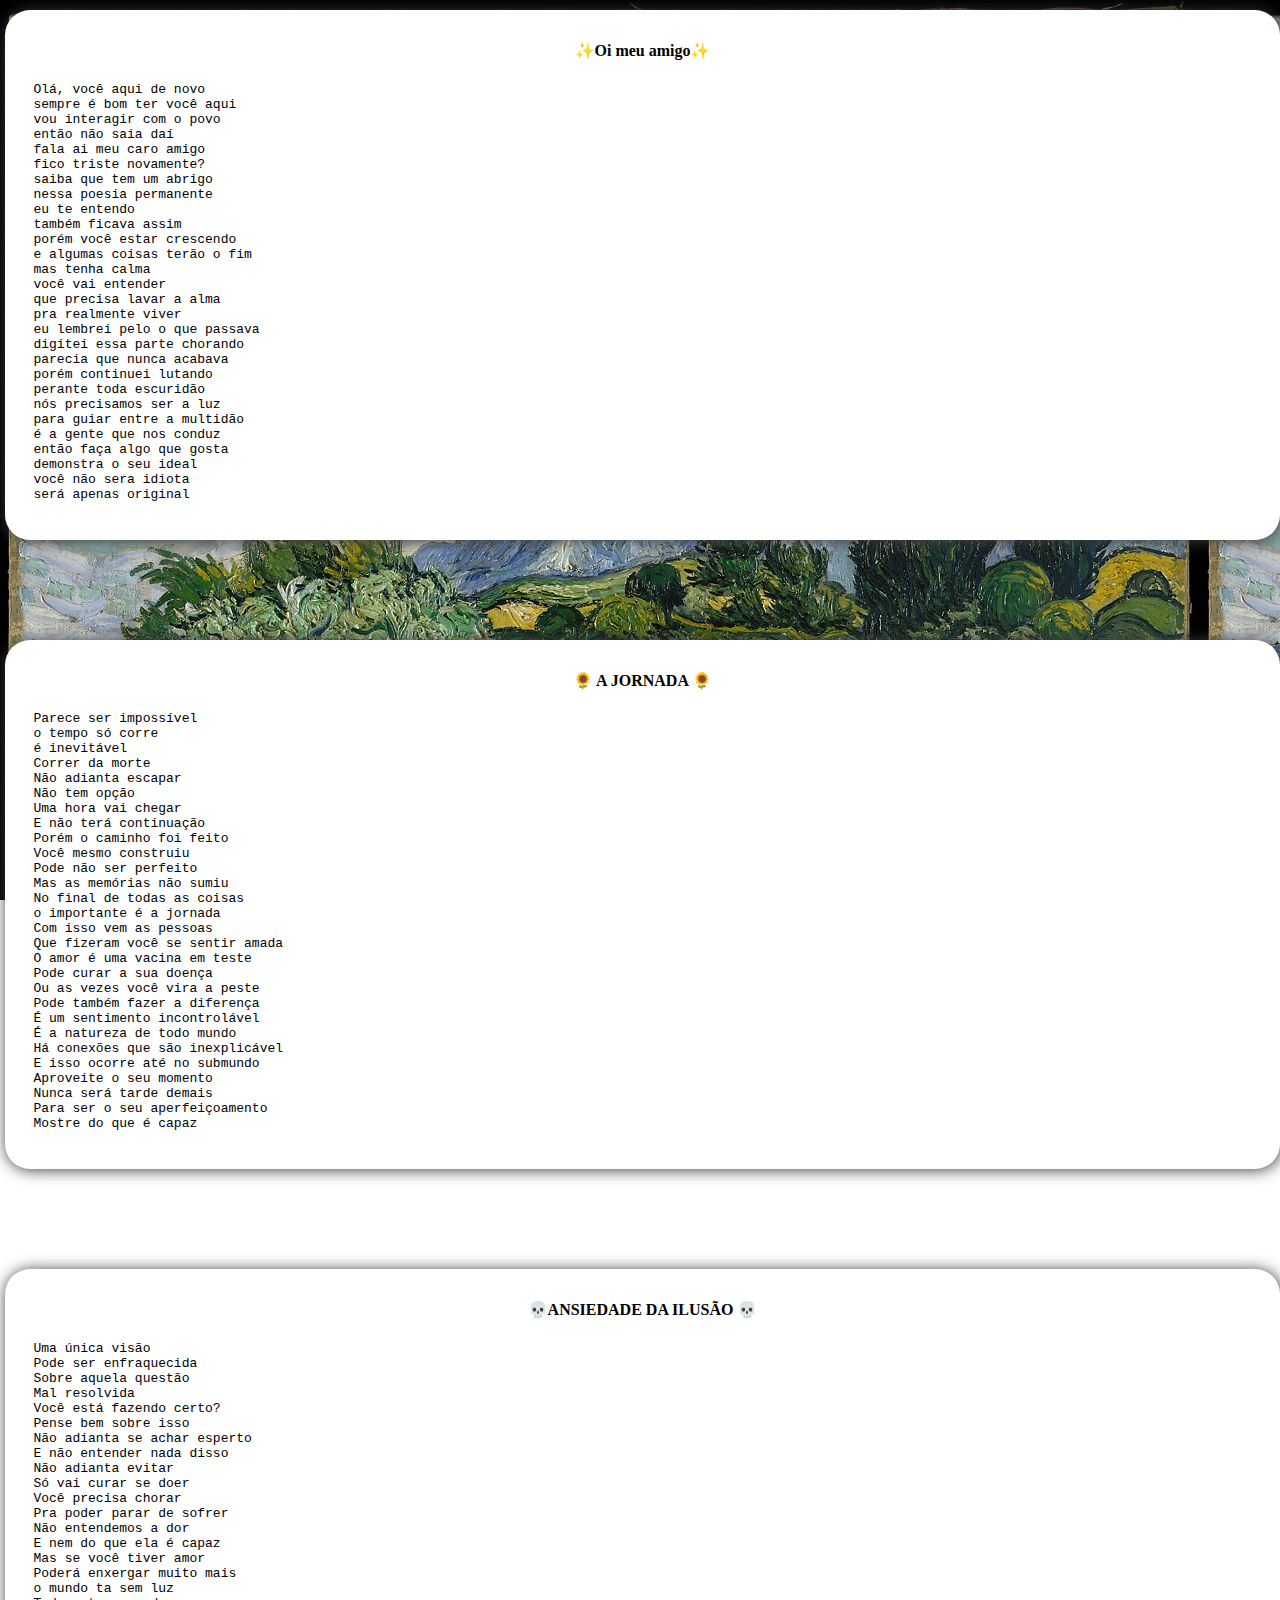
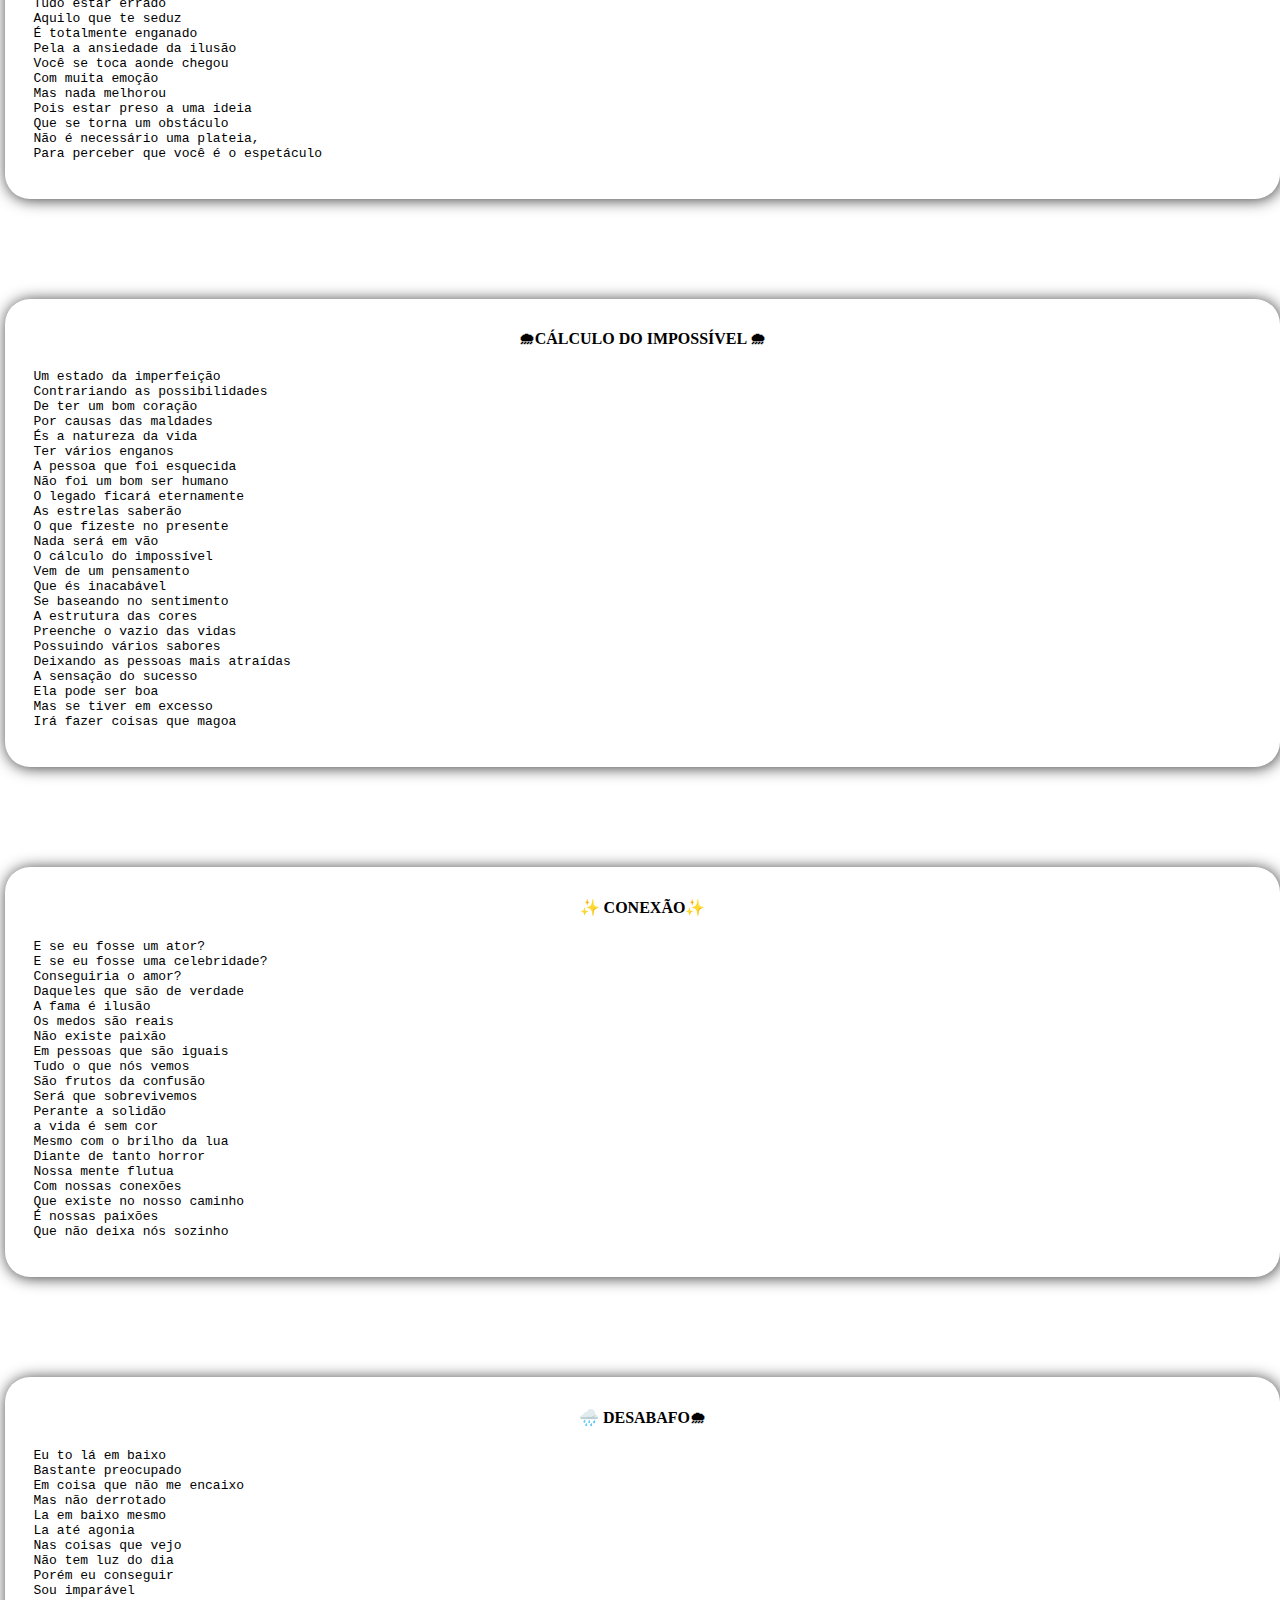
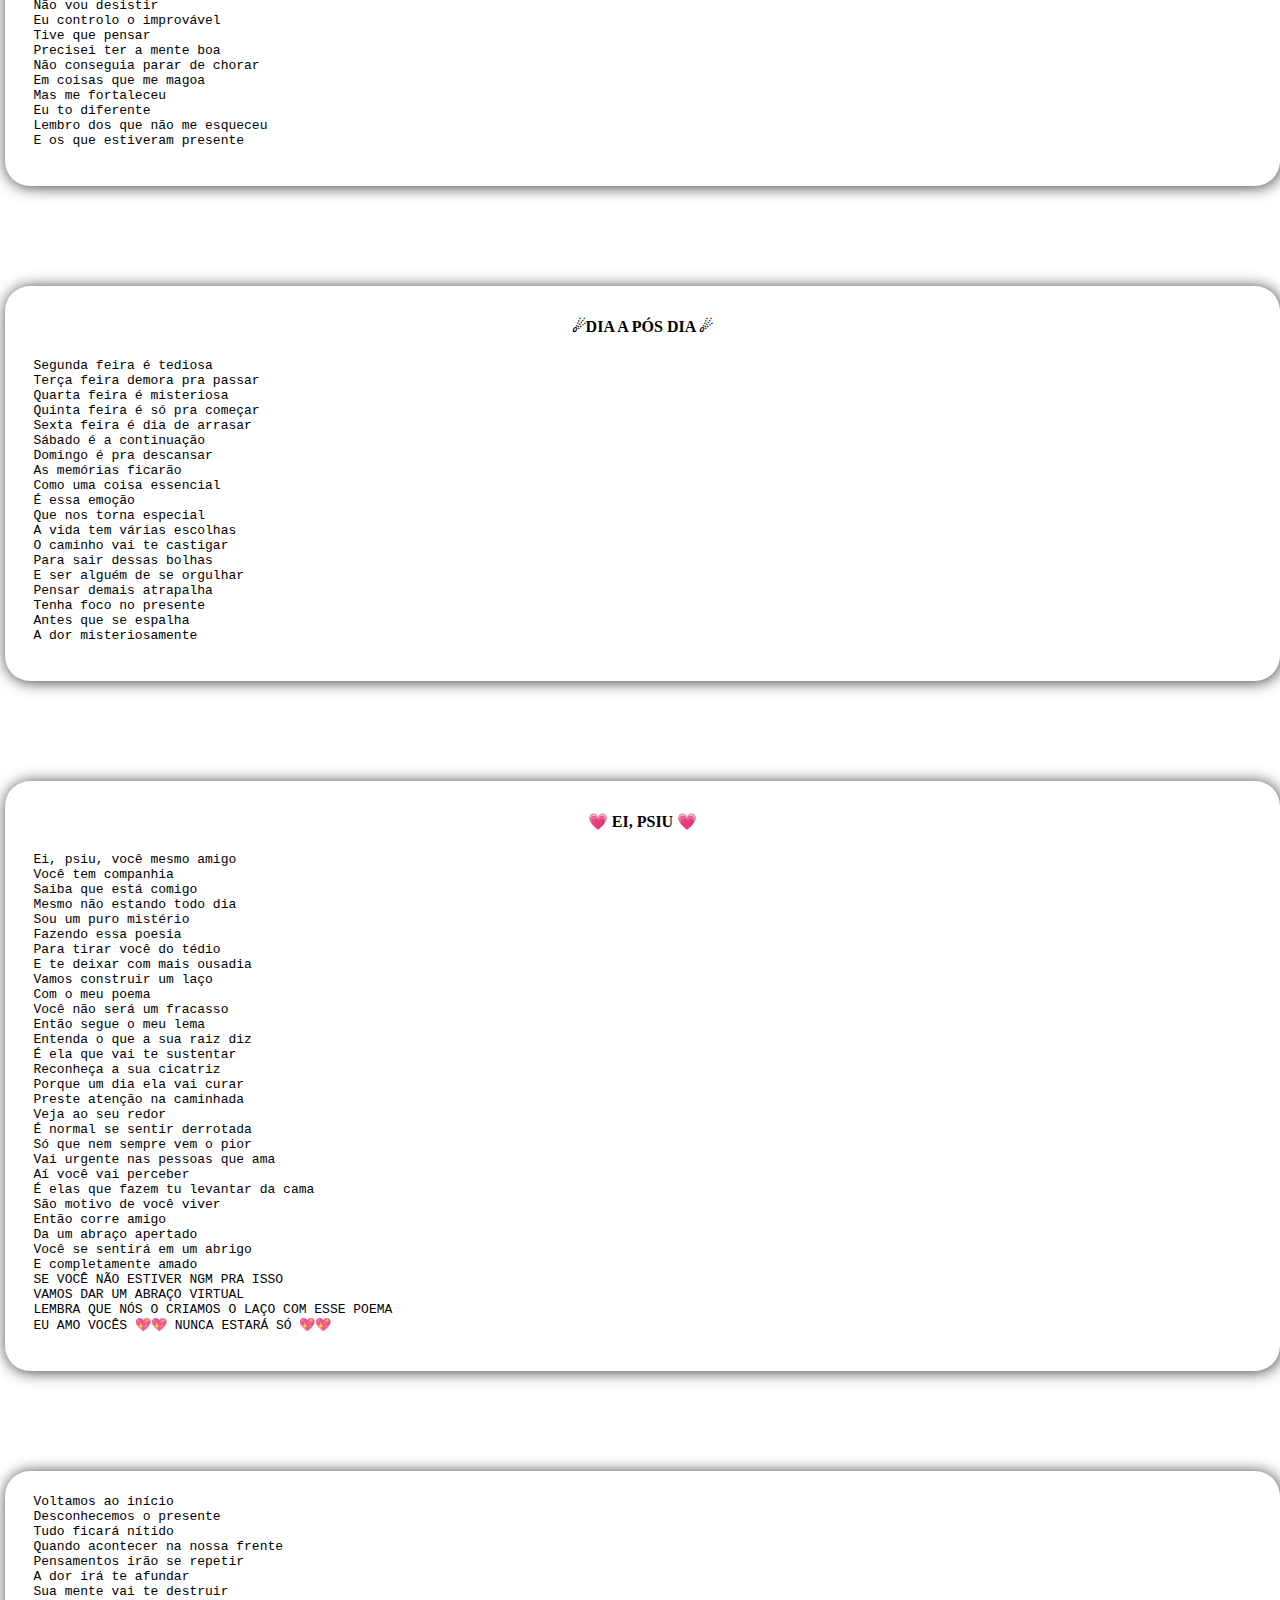
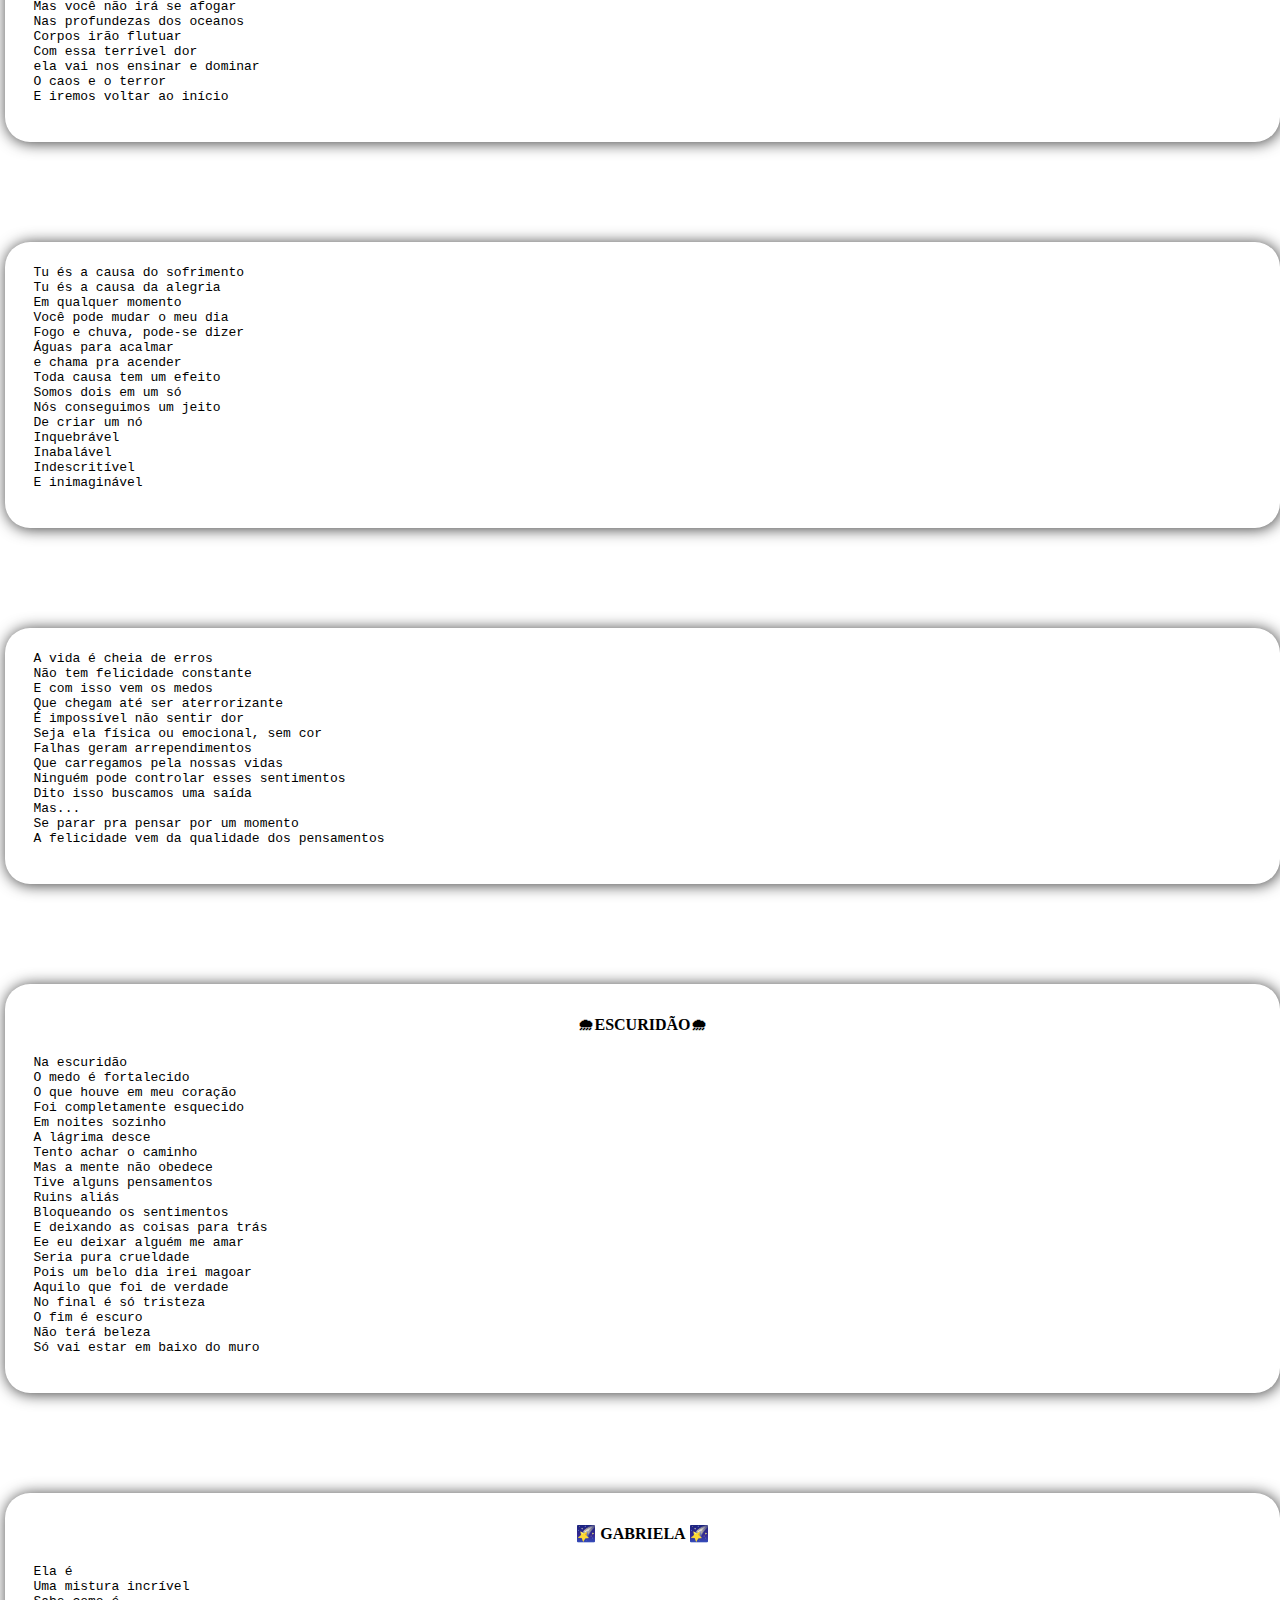
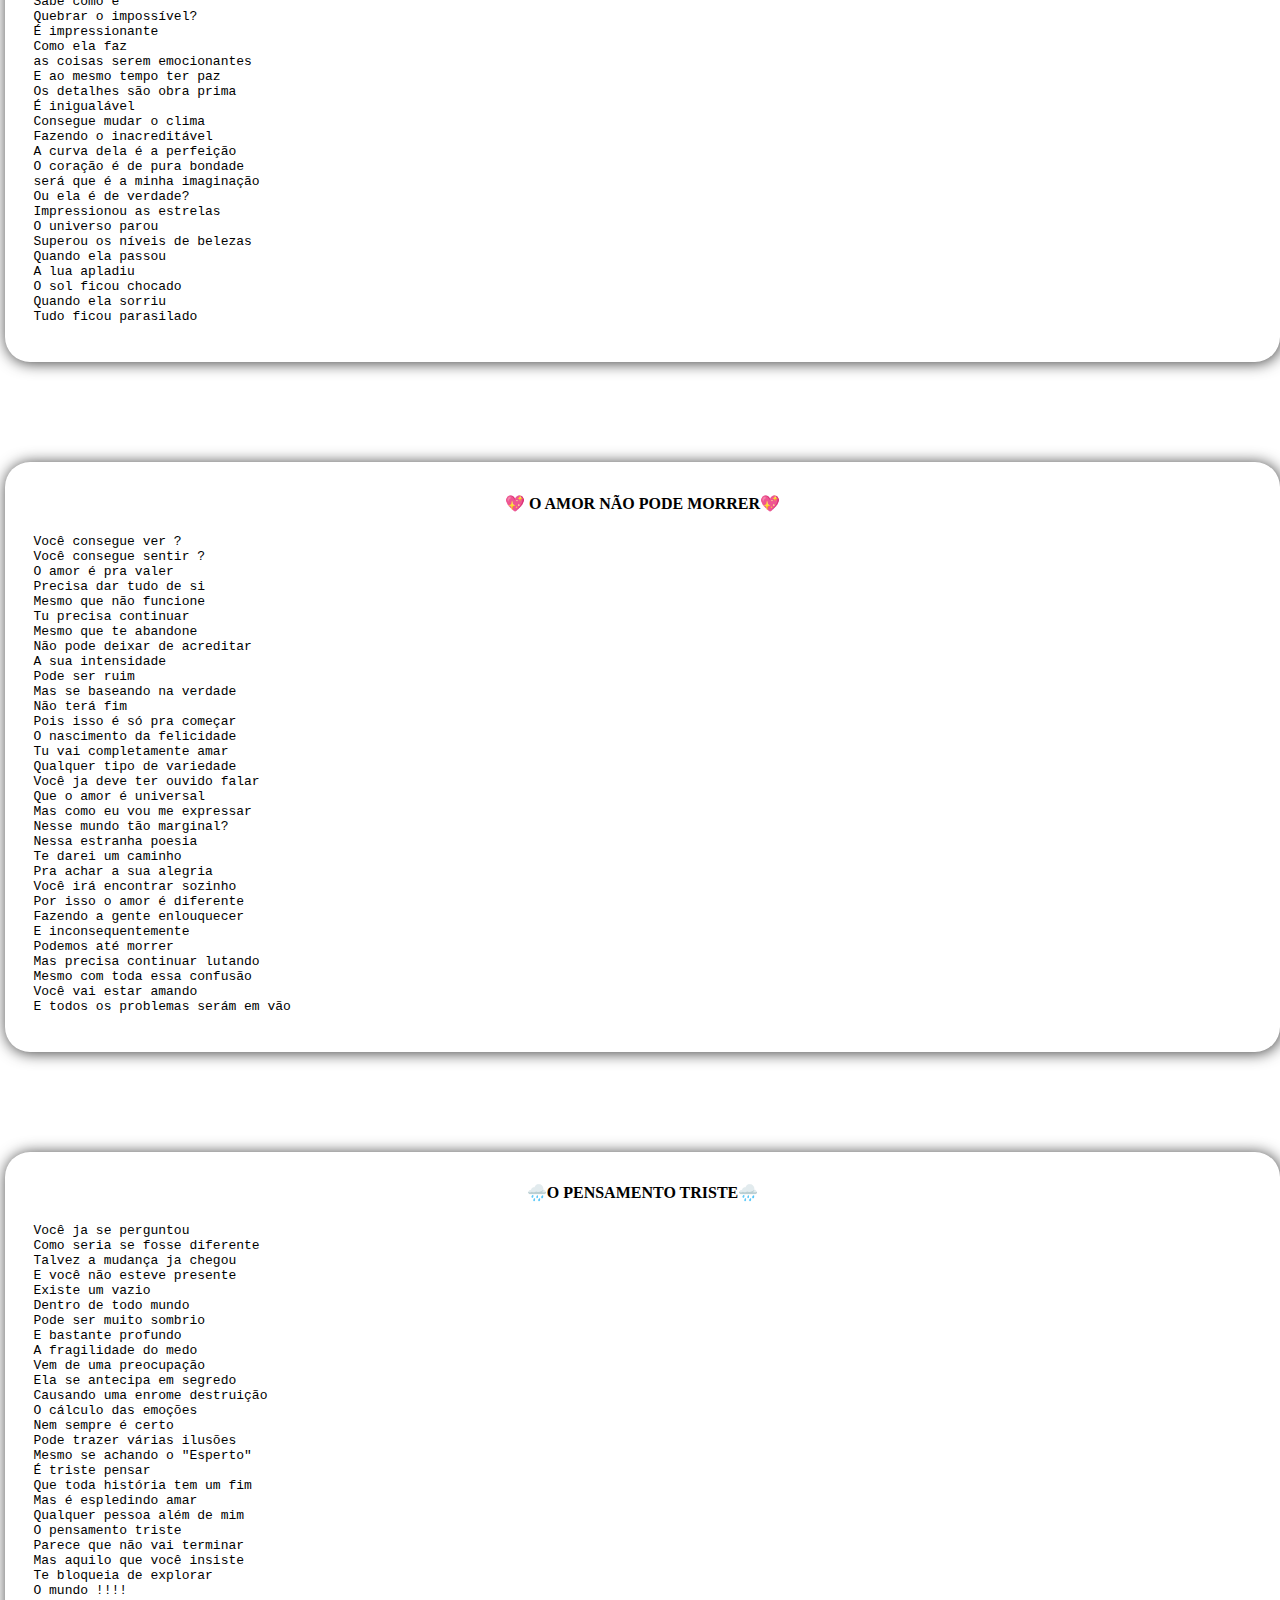
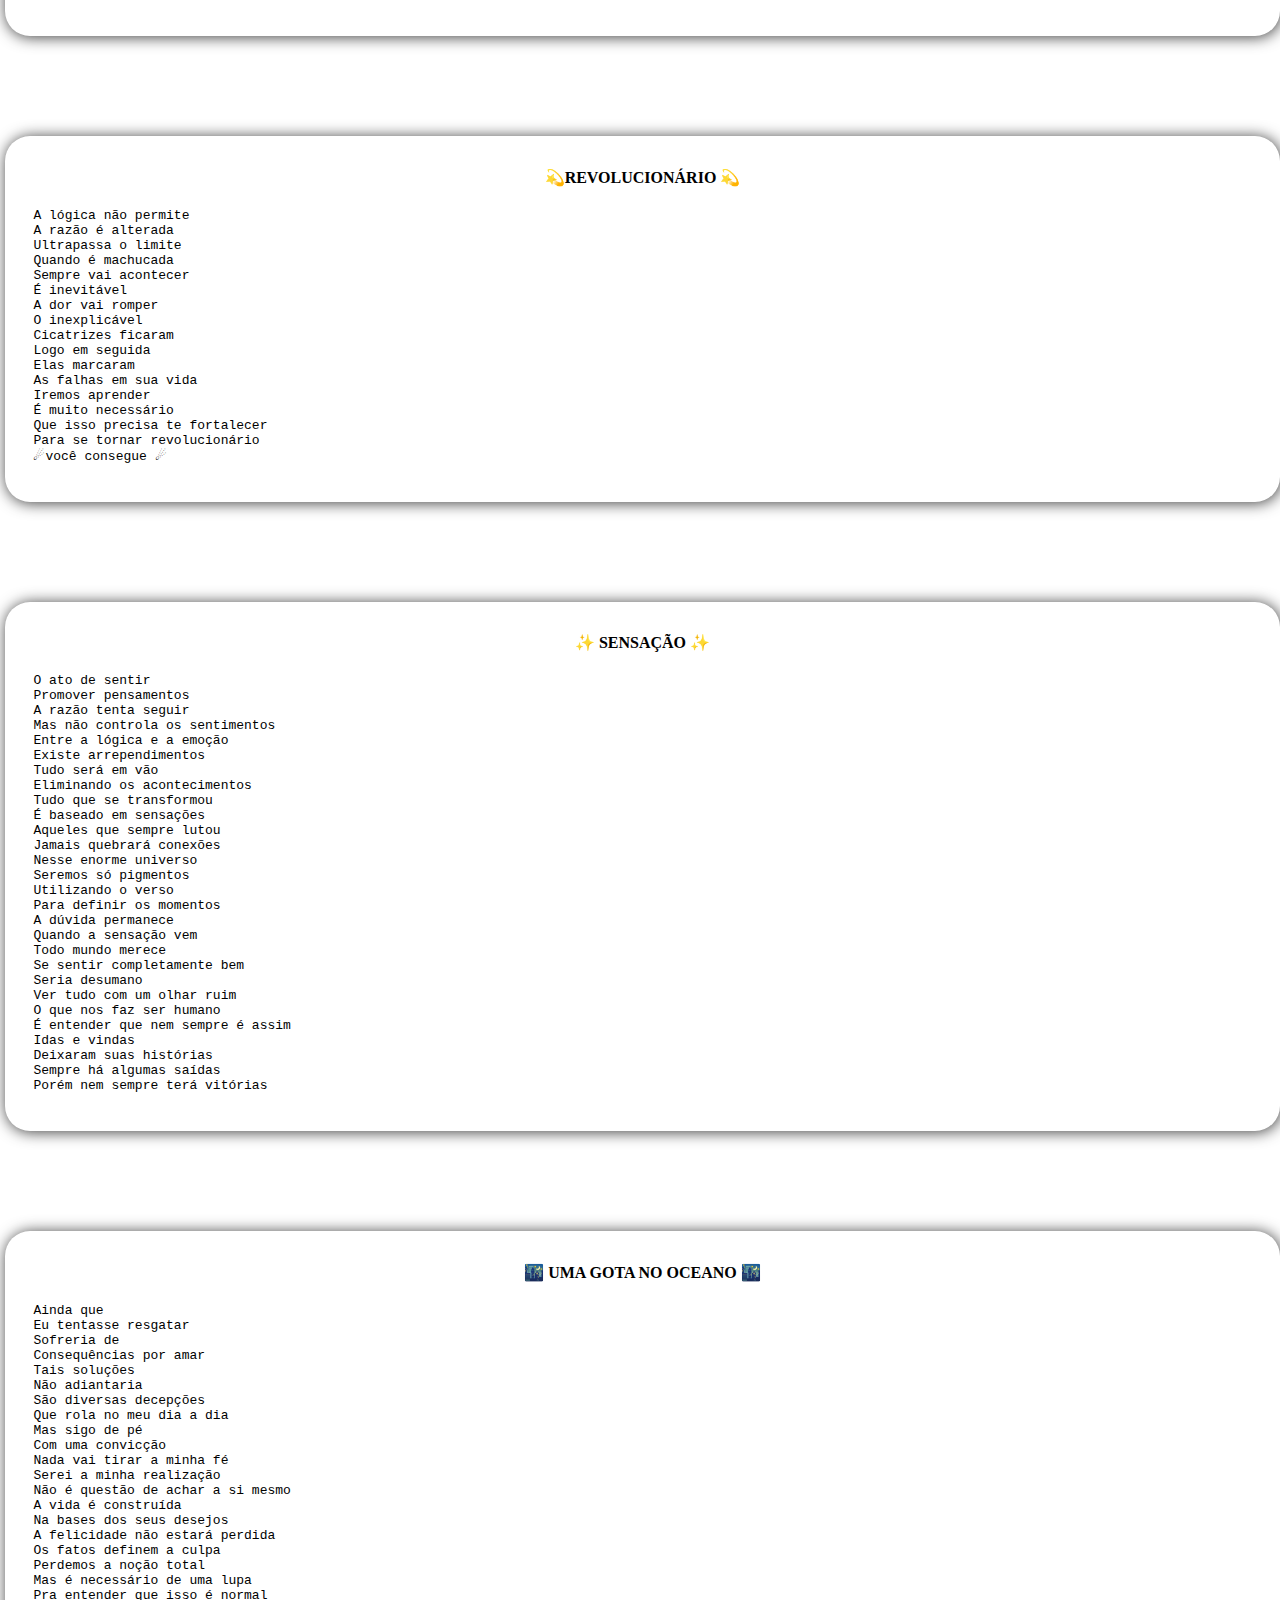
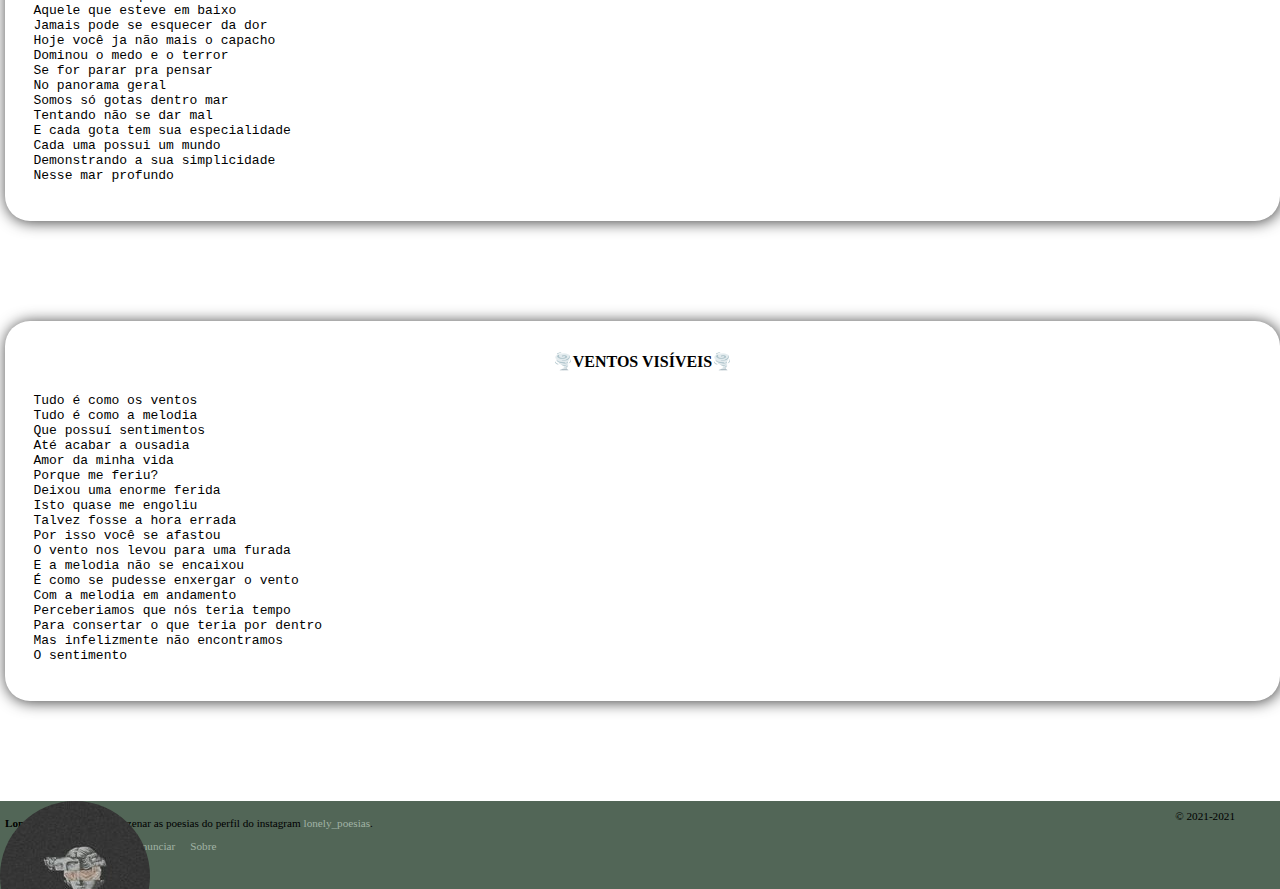
<file: index.html>
<!DOCTYPE html>
<html lang="pt-br">
<head>
    <meta charset="UTF-8">
    <meta http-equiv="X-UA-Compatible" content="IE=edge">
    <meta name="viewport" content="width=device-width, initial-scale=1.0">
    <link rel="icon" href="favicon/favicon.ico">
    <title>Lonely Poesias</title>
    <link rel="stylesheet" href="estilos/styles.css">
    <script data-ad-client="ca-pub-9485299222830223" async src="https://pagead2.googlesyndication.com/pagead/js/adsbygoogle.js"></script>
    <link href="https://cdn.jsdelivr.net/npm/bootstrap@5.0.1/dist/css/bootstrap.min.css" rel="stylesheet" integrity="sha384-+0n0xVW2eSR5OomGNYDnhzAbDsOXxcvSN1TPprVMTNDbiYZCxYbOOl7+AMvyTG2x" crossorigin="anonymous">
</head>
<body>
    <div class="container-fluid">
        <div class="row justify-content-between">
            <div class='col col-sm-7'>
                <section>

                    <!-- oi meu amigo -->
                    <article>
                        <h4>
                            ✨Oi meu amigo✨
                        </h4>
                        <pre>
                            Olá, você aqui de novo
                            sempre é bom ter você aqui
                            vou interagir com o povo
                            então não saia daí
                            fala ai meu caro amigo
                            fico triste novamente?
                            saiba que tem um abrigo
                            nessa poesia permanente
                            eu te entendo
                            também ficava assim
                            porém você estar crescendo
                            e algumas coisas terão o fim
                            mas tenha calma
                            você vai entender
                            que precisa lavar a alma
                            pra realmente viver
                            eu lembrei pelo o que passava
                            digitei essa parte chorando
                            parecia que nunca acabava
                            porém continuei lutando
                            perante toda escuridão
                            nós precisamos ser a luz
                            para guiar entre a multidão
                            é a gente que nos conduz
                            então faça algo que gosta
                            demonstra o seu ideal
                            você não sera idiota
                            será apenas original
                        </pre>
                    </article>

                    <!-- a jornada -->
                    <article>
                        <h4>
                            🌻 A JORNADA 🌻
                        </h4>
                        <pre>
                            Parece ser impossível
                            o tempo só corre
                            é inevitável
                            Correr da morte
                            Não adianta escapar
                            Não tem opção
                            Uma hora vai chegar
                            E não terá continuação
                            Porém o caminho foi feito
                            Você mesmo construiu
                            Pode não ser perfeito
                            Mas as memórias não sumiu
                            No final de todas as coisas
                            o importante é a jornada
                            Com isso vem as pessoas
                            Que fizeram você se sentir amada
                            O amor é uma vacina em teste
                            Pode curar a sua doença
                            Ou as vezes você vira a peste
                            Pode também fazer a diferença
                            É um sentimento incontrolável
                            É a natureza de todo mundo
                            Há conexões que são inexplicável
                            E isso ocorre até no submundo
                            Aproveite o seu momento
                            Nunca será tarde demais
                            Para ser o seu aperfeiçoamento
                            Mostre do que é capaz
                            </pre>
                    </article>

                    <!-- ansiedade da ilusao -->
                    <article>
                        <h4>
                            💀ANSIEDADE DA ILUSÃO 💀
                        </h4>
                        <pre>
                            Uma única visão
                            Pode ser enfraquecida
                            Sobre aquela questão
                            Mal resolvida
                            Você está fazendo certo?
                            Pense bem sobre isso
                            Não adianta se achar esperto
                            E não entender nada disso
                            Não adianta evitar
                            Só vai curar se doer
                            Você precisa chorar
                            Pra poder parar de sofrer
                            Não entendemos a dor
                            E nem do que ela é capaz
                            Mas se você tiver amor
                            Poderá enxergar muito mais
                            o mundo ta sem luz
                            Tudo estar errado
                            Aquilo que te seduz
                            É totalmente enganado
                            Pela a ansiedade da ilusão
                            Você se toca aonde chegou
                            Com muita emoção
                            Mas nada melhorou
                            Pois estar preso a uma ideia
                            Que se torna um obstáculo
                            Não é necessário uma plateia,
                            Para perceber que você é o espetáculo
                        </pre>
                    </article>

                    <!-- calculo do impossivel -->
                    <article>
                        <h4>
                            🌧CÁLCULO DO IMPOSSÍVEL 🌧
                        </h4>
                        <pre>
                            Um estado da imperfeição
                            Contrariando as possibilidades
                            De ter um bom coração
                            Por causas das maldades
                            És a natureza da vida
                            Ter vários enganos
                            A pessoa que foi esquecida
                            Não foi um bom ser humano
                            O legado ficará eternamente
                            As estrelas saberão
                            O que fizeste no presente
                            Nada será em vão
                            O cálculo do impossível
                            Vem de um pensamento
                            Que és inacabável
                            Se baseando no sentimento
                            A estrutura das cores
                            Preenche o vazio das vidas
                            Possuindo vários sabores
                            Deixando as pessoas mais atraídas
                            A sensação do sucesso
                            Ela pode ser boa
                            Mas se tiver em excesso
                            Irá fazer coisas que magoa
                        </pre>
                    </article>

                    <!-- conexao -->
                    <article>
                        <h4>
                            ✨ CONEXÃO✨
                        </h4>
                        <pre>
                            E se eu fosse um ator?
                            E se eu fosse uma celebridade?
                            Conseguiria o amor?
                            Daqueles que são de verdade
                            A fama é ilusão
                            Os medos são reais
                            Não existe paixão
                            Em pessoas que são iguais
                            Tudo o que nós vemos
                            São frutos da confusão
                            Será que sobrevivemos
                            Perante a solidão
                            a vida é sem cor
                            Mesmo com o brilho da lua
                            Diante de tanto horror
                            Nossa mente flutua
                            Com nossas conexões
                            Que existe no nosso caminho
                            É nossas paixões
                            Que não deixa nós sozinho
                        </pre>
                    </article>

                    <!-- desabafo -->
                    <article>
                        <h4>
                            🌧️ DESABAFO🌧
                        </h4>
                        <pre>
                            Eu to lá em baixo
                            Bastante preocupado
                            Em coisa que não me encaixo
                            Mas não derrotado
                            La em baixo mesmo
                            La até agonia
                            Nas coisas que vejo
                            Não tem luz do dia
                            Porém eu conseguir
                            Sou imparável
                            Não vou desistir
                            Eu controlo o improvável
                            Tive que pensar
                            Precisei ter a mente boa
                            Não conseguia parar de chorar
                            Em coisas que me magoa
                            Mas me fortaleceu
                            Eu to diferente
                            Lembro dos que não me esqueceu
                            E os que estiveram presente
                        </pre>
                    </article>

                    <!-- dia apos dia -->
                    <article>
                        <h4>
                            ☄DIA A PÓS DIA ☄
                        </h4>
                        <pre>
                            Segunda feira é tediosa
                            Terça feira demora pra passar
                            Quarta feira é misteriosa
                            Quinta feira é só pra começar
                            Sexta feira é dia de arrasar
                            Sábado é a continuação
                            Domingo é pra descansar
                            As memórias ficarão
                            Como uma coisa essencial
                            É essa emoção
                            Que nos torna especial
                            A vida tem várias escolhas
                            O caminho vai te castigar
                            Para sair dessas bolhas
                            E ser alguém de se orgulhar
                            Pensar demais atrapalha
                            Tenha foco no presente
                            Antes que se espalha
                            A dor misteriosamente
                        </pre>
                    </article>

                    <!-- ei psiu -->
                    <article>
                        <h4>
                            💗 EI, PSIU 💗
                        </h4>
                        <pre>
                            Ei, psiu, você mesmo amigo
                            Você tem companhia
                            Saiba que está comigo
                            Mesmo não estando todo dia
                            Sou um puro mistério
                            Fazendo essa poesia
                            Para tirar você do tédio
                            E te deixar com mais ousadia
                            Vamos construir um laço
                            Com o meu poema
                            Você não será um fracasso
                            Então segue o meu lema
                            Entenda o que a sua raiz diz
                            É ela que vai te sustentar
                            Reconheça a sua cicatriz
                            Porque um dia ela vai curar
                            Preste atenção na caminhada
                            Veja ao seu redor
                            É normal se sentir derrotada
                            Só que nem sempre vem o pior
                            Vai urgente nas pessoas que ama
                            Aí você vai perceber
                            É elas que fazem tu levantar da cama
                            São motivo de você viver
                            Então corre amigo
                            Da um abraço apertado
                            Você se sentirá em um abrigo
                            E completamente amado
                            SE VOCÊ NÃO ESTIVER NGM PRA ISSO
                            VAMOS DAR UM ABRAÇO VIRTUAL
                            LEMBRA QUE NÓS O CRIAMOS O LAÇO COM ESSE POEMA
                            EU AMO VOCÊS 💖💖 NUNCA ESTARÁ SÓ 💖💖
                        </pre>
                    </article>

                    <!-- sem titulo -->
                    <article>
                        <pre>
                            Voltamos ao início
                            Desconhecemos o presente
                            Tudo ficará nítido
                            Quando acontecer na nossa frente
                            Pensamentos irão se repetir
                            A dor irá te afundar
                            Sua mente vai te destruir
                            Mas você não irá se afogar
                            Nas profundezas dos oceanos
                            Corpos irão flutuar
                            Com essa terrível dor
                            ela vai nos ensinar e dominar
                            O caos e o terror
                            E iremos voltar ao início
                        </pre>
                    </article>

                    <!-- sem titulo 2 -->
                    <article>
                        <pre>
                            Tu és a causa do sofrimento
                            Tu és a causa da alegria
                            Em qualquer momento
                            Você pode mudar o meu dia
                            Fogo e chuva, pode-se dizer
                            Águas para acalmar
                            e chama pra acender
                            Toda causa tem um efeito
                            Somos dois em um só
                            Nós conseguimos um jeito
                            De criar um nó
                            Inquebrável
                            Inabalável
                            Indescritível
                            E inimaginável
                        </pre>
                    </article>

                    <!-- sem titulo 3 -->
                    <article>
                        <pre>
                            A vida é cheia de erros
                            Não tem felicidade constante
                            E com isso vem os medos
                            Que chegam até ser aterrorizante
                            É impossível não sentir dor
                            Seja ela física ou emocional, sem cor
                            Falhas geram arrependimentos
                            Que carregamos pela nossas vidas
                            Ninguém pode controlar esses sentimentos
                            Dito isso buscamos uma saída
                            Mas...
                            Se parar pra pensar por um momento
                            A felicidade vem da qualidade dos pensamentos
                        </pre>
                    </article>

                    <!-- escuridao -->
                    <article>
                        <h4>
                            🌧ESCURIDÃO🌧
                        </h4>
                        <pre>
                            Na escuridão
                            O medo é fortalecido
                            O que houve em meu coração
                            Foi completamente esquecido
                            Em noites sozinho
                            A lágrima desce
                            Tento achar o caminho
                            Mas a mente não obedece
                            Tive alguns pensamentos
                            Ruins aliás
                            Bloqueando os sentimentos
                            E deixando as coisas para trás
                            Ee eu deixar alguém me amar
                            Seria pura crueldade
                            Pois um belo dia irei magoar
                            Aquilo que foi de verdade
                            No final é só tristeza
                            O fim é escuro
                            Não terá beleza
                            Só vai estar em baixo do muro
                        </pre>
                    </article>

                    <!-- gabriela -->
                    <article>
                        <h4>
                            🌠 GABRIELA 🌠
                        </h4>
                        <pre>
                            Ela é
                            Uma mistura incrível
                            Sabe como é
                            Quebrar o impossível?
                            É impressionante
                            Como ela faz
                            as coisas serem emocionantes
                            E ao mesmo tempo ter paz
                            Os detalhes são obra prima
                            É inigualável
                            Consegue mudar o clima
                            Fazendo o inacreditável
                            A curva dela é a perfeição
                            O coração é de pura bondade
                            será que é a minha imaginação
                            Ou ela é de verdade?
                            Impressionou as estrelas
                            O universo parou
                            Superou os níveis de belezas
                            Quando ela passou
                            A lua apladiu
                            O sol ficou chocado
                            Quando ela sorriu
                            Tudo ficou parasilado
                        </pre>
                    </article>

                    <!-- o amor nao pode morrer -->
                    <article>
                        <h4>
                            💖 O AMOR NÃO PODE MORRER💖
                        </h4>
                        <pre>
                            Você consegue ver ?
                            Você consegue sentir ?
                            O amor é pra valer
                            Precisa dar tudo de si
                            Mesmo que não funcione
                            Tu precisa continuar
                            Mesmo que te abandone
                            Não pode deixar de acreditar
                            A sua intensidade
                            Pode ser ruim
                            Mas se baseando na verdade
                            Não terá fim
                            Pois isso é só pra começar
                            O nascimento da felicidade
                            Tu vai completamente amar
                            Qualquer tipo de variedade
                            Você ja deve ter ouvido falar
                            Que o amor é universal
                            Mas como eu vou me expressar
                            Nesse mundo tão marginal?
                            Nessa estranha poesia
                            Te darei um caminho
                            Pra achar a sua alegria
                            Você irá encontrar sozinho
                            Por isso o amor é diferente
                            Fazendo a gente enlouquecer
                            E inconsequentemente
                            Podemos até morrer
                            Mas precisa continuar lutando
                            Mesmo com toda essa confusão
                            Você vai estar amando
                            E todos os problemas serám em vão
                        </pre>
                    </article>

                    <!-- o pensamento triste -->
                    <article>
                        <h4>
                            🌧️O PENSAMENTO TRISTE🌧️
                        </h4>
                        <pre>
                            Você ja se perguntou
                            Como seria se fosse diferente
                            Talvez a mudança ja chegou
                            E você não esteve presente
                            Existe um vazio
                            Dentro de todo mundo
                            Pode ser muito sombrio
                            E bastante profundo
                            A fragilidade do medo
                            Vem de uma preocupação
                            Ela se antecipa em segredo
                            Causando uma enrome destruição
                            O cálculo das emoções
                            Nem sempre é certo
                            Pode trazer várias ilusões
                            Mesmo se achando o "Esperto"
                            É triste pensar
                            Que toda história tem um fim
                            Mas é espledindo amar
                            Qualquer pessoa além de mim
                            O pensamento triste
                            Parece que não vai terminar
                            Mas aquilo que você insiste
                            Te bloqueia de explorar
                            O mundo !!!!
                        </pre>
                    </article>

                    <!-- revolucionario -->
                    <article>
                        <h4>
                            💫REVOLUCIONÁRIO 💫
                        </h4>
                        <pre>
                            A lógica não permite
                            A razão é alterada
                            Ultrapassa o limite
                            Quando é machucada
                            Sempre vai acontecer
                            É inevitável
                            A dor vai romper
                            O inexplicável
                            Cicatrizes ficaram
                            Logo em seguida
                            Elas marcaram
                            As falhas em sua vida
                            Iremos aprender
                            É muito necessário
                            Que isso precisa te fortalecer
                            Para se tornar revolucionário
                            ☄você consegue ☄
                        </pre>
                    </article>

                    <!-- sensaçao -->
                    <article>
                        <h4>
                            ✨ SENSAÇÃO ✨
                        </h4>
                        <pre>
                            O ato de sentir
                            Promover pensamentos
                            A razão tenta seguir
                            Mas não controla os sentimentos
                            Entre a lógica e a emoção
                            Existe arrependimentos
                            Tudo será em vão
                            Eliminando os acontecimentos
                            Tudo que se transformou
                            É baseado em sensações
                            Aqueles que sempre lutou
                            Jamais quebrará conexões
                            Nesse enorme universo
                            Seremos só pigmentos
                            Utilizando o verso
                            Para definir os momentos
                            A dúvida permanece
                            Quando a sensação vem
                            Todo mundo merece
                            Se sentir completamente bem
                            Seria desumano
                            Ver tudo com um olhar ruim
                            O que nos faz ser humano
                            É entender que nem sempre é assim
                            Idas e vindas
                            Deixaram suas histórias
                            Sempre há algumas saídas
                            Porém nem sempre terá vitórias
                        </pre>
                    </article>

                    <!-- uma gota do oceano -->
                    <article>
                        <h4>
                            🌃 UMA GOTA NO OCEANO 🌃
                        </h4>
                        <pre>
                            Ainda que
                            Eu tentasse resgatar
                            Sofreria de
                            Consequências por amar
                            Tais soluções
                            Não adiantaria
                            São diversas decepções
                            Que rola no meu dia a dia
                            Mas sigo de pé
                            Com uma convicção
                            Nada vai tirar a minha fé
                            Serei a minha realização
                            Não é questão de achar a si mesmo
                            A vida é construída
                            Na bases dos seus desejos
                            A felicidade não estará perdida
                            Os fatos definem a culpa
                            Perdemos a noção total
                            Mas é necessário de uma lupa
                            Pra entender que isso é normal
                            Aquele que esteve em baixo
                            Jamais pode se esquecer da dor
                            Hoje você ja não mais o capacho
                            Dominou o medo e o terror
                            Se for parar pra pensar
                            No panorama geral
                            Somos só gotas dentro mar
                            Tentando não se dar mal
                            E cada gota tem sua especialidade
                            Cada uma possui um mundo
                            Demonstrando a sua simplicidade
                            Nesse mar profundo
                        </pre>
                    </article>

                    <!-- ventos visiveis -->
                    <article>
                        <h4>
                            🌪️VENTOS VISÍVEIS🌪️
                        </h4>
                        <pre>
                            Tudo é como os ventos
                            Tudo é como a melodia
                            Que possuí sentimentos
                            Até acabar a ousadia
                            Amor da minha vida
                            Porque me feriu?
                            Deixou uma enorme ferida
                            Isto quase me engoliu
                            Talvez fosse a hora errada
                            Por isso você se afastou
                            O vento nos levou para uma furada
                            E a melodia não se encaixou
                            É como se pudesse enxergar o vento
                            Com a melodia em andamento
                            Perceberiamos que nós teria tempo
                            Para consertar o que teria por dentro
                            Mas infelizmente não encontramos
                            O sentimento
                        </pre>
                    </article>
                </section>
            </div>
            <div class="col col-2 bg-dark">
                <aside'>
                    <img src="foto-perfil.jpg" alt="foto-perfil">
                </aside>
            </div>
        </div>
        
        <div class="row">
            <footer>
                <p>
                    <strong>Lonely:</strong> Um site para armazenar as poesias do perfil do instagram <a href="https://www.instagram.com/lonely_poesias/" target="_blank" rel="external" class='link-footer'>lonely_poesias</a>.
                </p>
                <p id='copy'>
                    &copy; 2021-2021
                </p>
                <ul>
                    <li class="item-footer">
                        <a href="" class="link-footer">Reportar erro / Denunciar</a>
                    </li>
                    <li class="item-footer">
                        <a href="sobre.html" class="link-footer">Sobre</a>
                    </li>
                </ul>
            </footer>
        </div>
    </div>
</body>
</html>
</file>
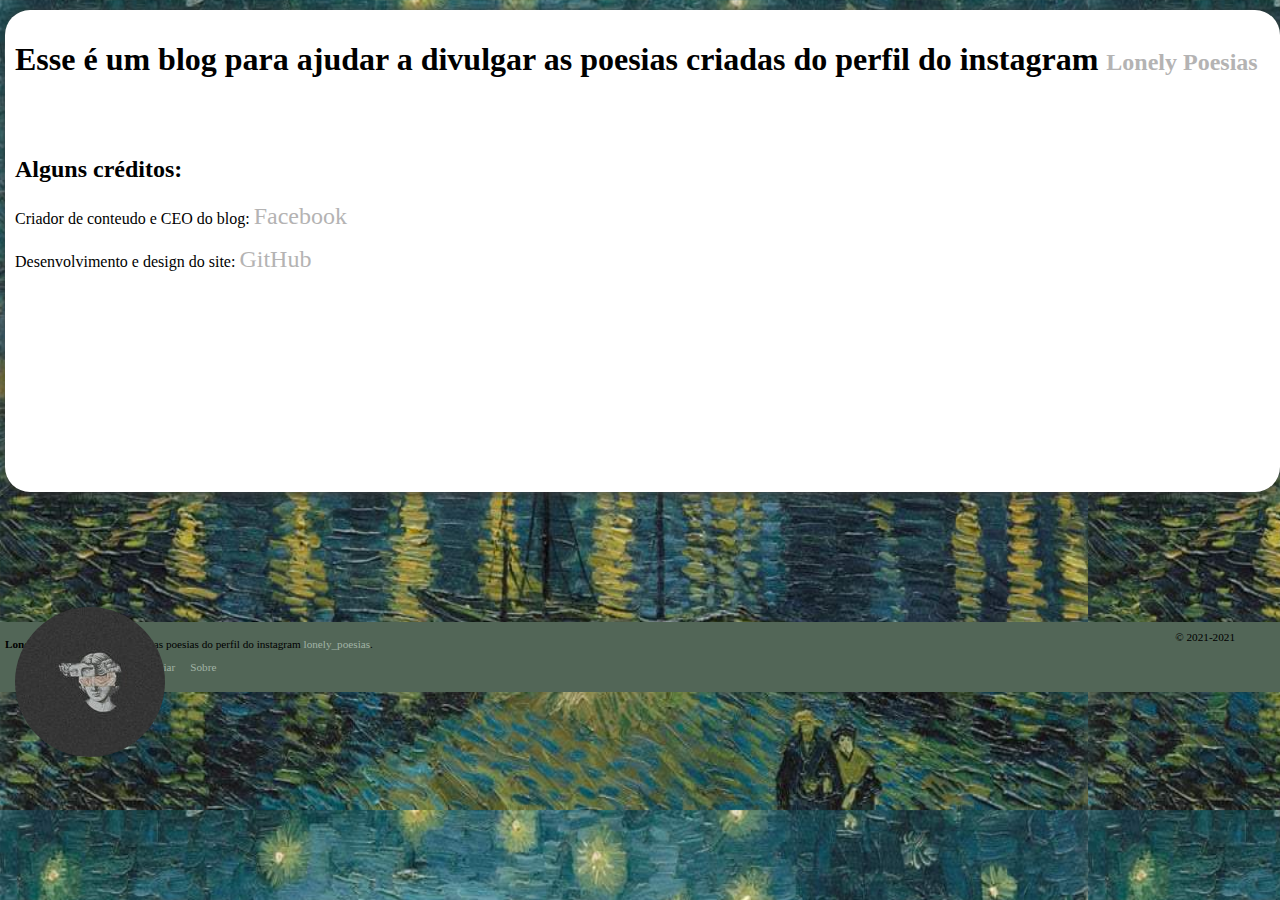
<file: sobre.html>
<!DOCTYPE html>
<html lang="pt-br">
<head>
    <meta charset="UTF-8">
    <meta http-equiv="X-UA-Compatible" content="IE=edge">
    <meta name="viewport" content="width=device-width, initial-scale=1.0">
    <link rel="icon" href="favicon/favicon.ico">
    <title>Sobre o Lonely Poesias</title>
    <link rel="stylesheet" href="estilos/style-sb.css">
    <link href="https://cdn.jsdelivr.net/npm/bootstrap@5.0.1/dist/css/bootstrap.min.css" rel="stylesheet" integrity="sha384-+0n0xVW2eSR5OomGNYDnhzAbDsOXxcvSN1TPprVMTNDbiYZCxYbOOl7+AMvyTG2x" crossorigin="anonymous">
</head>
<body>
    <div class="container-fluid">
        <div class="row justify-content-between">
            <div class="col col-sm-9">
                <section>
                    <article>
                        <h1>
                            Esse é um blog para ajudar a divulgar as poesias criadas do perfil do instagram <a href="https://www.instagram.com/lonely_poesias/" target="_blank" rel="external">Lonely Poesias</a>
                        </h1>
                        <br>
                        <br>
                        <h2>
                            Alguns créditos:
                        </h2>
                        <p>
                            Criador de conteudo e CEO do blog:
                            <a href="https://www.facebook.com/lorran.munizii.3/" target="_blank" rel="external">Facebook</a>
                        </p>
                        <p>
                            Desenvolvimento e design do site:
                            <a href="https://github.com/Godofcoffe" target="_blank" rel="external">GitHub</a>
                        </p>
                    </article>
                </section>
            </div>
            <div class="col col-2 bg-dark position-absolute top-0 end-0 bottom-0">
                <aside>
                    <img src="foto-perfil.jpg" alt="foto-perfil">
                </aside>
            </div>
        </div>
        <div class="row">
            <footer class='position-absolute bottom-0 start-0 end-0'>
                <p>
                    <strong>Lonely:</strong> Um site para armazenar as poesias do perfil do instagram <a href="https://www.instagram.com/lonely_poesias/" target="_blank" rel="external" class='link-footer'>lonely_poesias</a>.
                </p>
                <p id='copy'>
                    &copy; 2021-2021
                </p>
                <ul>
                    <li class="item-footer">
                        <a href="#" class="link-footer">Reportar erro / Denunciar</a>
                    </li>
                    <li class="item-footer">
                        <a href="sobre.html" class="link-footer">Sobre</a>
                    </li>
                </ul>
            </footer>
        </div>
    </div>
</body>
</html>
</file>
<file: estilos/styles.css>
body {
    margin: 0;
    padding: 0;
    box-sizing: border-box;
    background-image: url(background/background.jpg);
    background-attachment: fixed;
}

article {
    background-color: white;
    padding: 10px;
    border-radius: 25px;
    margin: 10px 0px 100px 5px;
    box-shadow: 1px 1px 15px rgb(59, 59, 59);
}
h4 {
    text-align: center;
}
pre {
    margin-left: -200px;
}

aside {
    padding: 15px;
    height: 100%;
    background-color: #1A1A1A;
    box-shadow: -2px 0px 10px #807f7f;
}
img {
    position: fixed;
    border-radius: 50%;
}
ul {
    list-style: none;
}
#index {
    position: fixed;
    margin-top: 200px;
}
a {
    font-size: 2rem;
    text-decoration: none;
    color: #C9C9C9;
}
a:hover {
    text-decoration: underline;
    color: #696969;
}

footer {
    padding: 5px;
    height: 80px;
    font-size: .7rem;
    background-color: #526657;
}
.link-footer {
    font-size: .7rem;
    color: #A1B3A5;
}

.link-footer:hover {
    text-decoration: underline;
    color: white;
}
.item-footer {
    float: left;
    margin-left: 15px;
}
#copy {
    float: right;
    margin-top: -30px;
    margin-right: 40px;
}
</file>
<file: estilos/style-sb.css>
body {
    margin: 0;
    padding: 0;
    box-sizing: border-box;
    background-image: url(background/background2.jpg);
    background-attachment: fixed;
    background-size: 85% 90%;
}

article {
    background-color: white;
    height: 462px;
    padding: 10px;
    border-radius: 25px;
    margin: 10px 0px 100px 5px;
    box-shadow: 1px 1px 15px rgb(59, 59, 59);
}

aside {
    padding: 15px;
}
img {
    position: fixed;
    border-radius: 50%;
}
ul {
    list-style: none;
}
#index {
    position: fixed;
    margin-top: 200px;
}
a {
    font-size: 1.5rem;
    text-decoration: none;
    color: #b4b3b3;
}
a:hover {
    text-decoration: underline;
    color: #696969;
}

footer {
    padding: 5px;
    height: 60px;
    font-size: .7rem;
    background-color: #526657;
}
.link-footer {
    font-size: .7rem;
    color: #A1B3A5;
}

.link-footer:hover {
    text-decoration: underline;
    color: white;
}
.item-footer {
    float: left;
    margin-left: 15px;
}
#copy {
    float: right;
    margin-top: -30px;
    margin-right: 40px;
}
</file>
